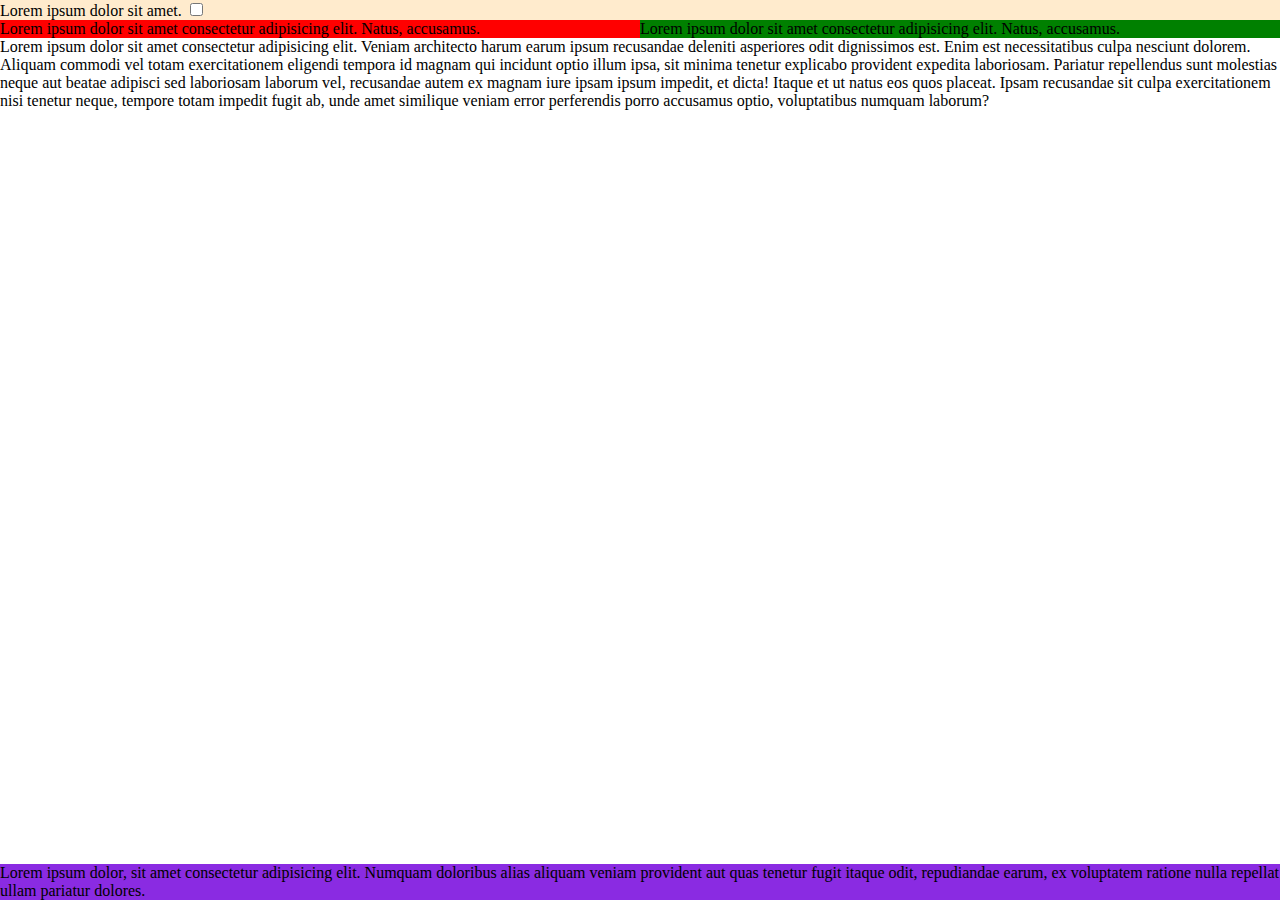
<file: layoting-html/index.html>
<!DOCTYPE html>
<html lang="en">

<head>
    <meta charset="UTF-8">
    <meta name="viewport" content="width=device-width, initial-scale=1.0">
    <title>Document</title>
    <style>
        body {
            margin: 0;
            padding: 0;
            box-sizing: border-box;
        }

        header {
            background-color: blanchedalmond;
        }

        main::after {
            display: table;
        }

        main>div {
            width: 50%;
            float: left;
            background: green;
        }

        main>div:nth-child(1) {
            background: red;

        }

        footer {
            background-color: blueviolet;
            position: absolute;
            bottom: 0;
        }

        @media screen and (max-width: 576px) {
            main>div {
                width: 100%;
            }
        }
    </style>
</head>

<body>
    <header>
        Lorem ipsum dolor sit amet.

        <input type="checkbox" onclick="darkMode()">
    </header>
    <main>
        <div>
            Lorem ipsum dolor sit amet consectetur adipisicing elit. Natus, accusamus.
        </div>
        <div>
            Lorem ipsum dolor sit amet consectetur adipisicing elit. Natus, accusamus.
        </div>
    </main>
    <div>
        <p>Lorem ipsum dolor sit amet consectetur adipisicing elit. Veniam architecto harum earum ipsum recusandae
            deleniti
            asperiores odit dignissimos est. Enim est necessitatibus culpa nesciunt dolorem. Aliquam commodi vel totam
            exercitationem eligendi tempora id magnam qui incidunt optio illum ipsa, sit minima tenetur explicabo
            provident
            expedita laboriosam. Pariatur repellendus sunt molestias neque aut beatae adipisci sed laboriosam laborum
            vel,
            recusandae autem ex magnam iure ipsam ipsum impedit, et dicta! Itaque et ut natus eos quos placeat. Ipsam
            recusandae sit culpa exercitationem nisi tenetur neque, tempore totam impedit fugit ab, unde amet similique
            veniam error perferendis porro accusamus optio, voluptatibus numquam laborum?</p>
    </div>
    <footer>
        Lorem ipsum dolor, sit amet consectetur adipisicing elit. Numquam doloribus alias aliquam veniam provident aut
        quas tenetur fugit itaque odit, repudiandae earum, ex voluptatem ratione nulla repellat ullam pariatur dolores.
    </footer>

    <script>
        function darkMode() {
            document.querySelector("body").style.background = "#111";
            document.querySelector("p").style.color = "white";
        }
    </script>
</body>

</html>
</file>
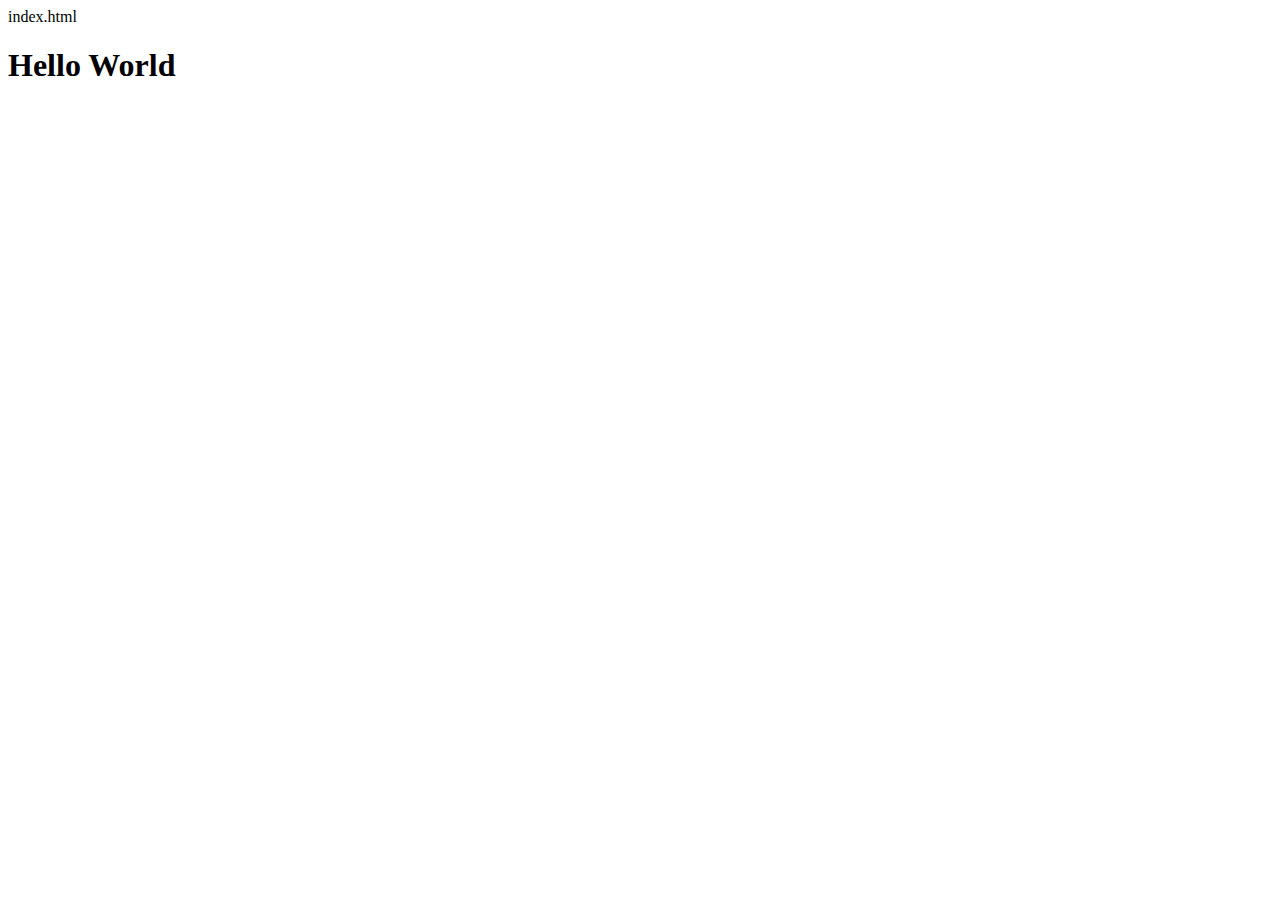
<file: Latihan JAVASCRIPT.html>
index.html
<!DOCTYPE html>
<html lang="en">
<head>
    <meta charset="UTF-8">
    <meta http-equiv="X-UA-Compatible" content="IE=edge">
    <meta name="viewport" content="width= , initial-scale=1.0">
    <title>Document</title>
</head>
<body>
    <h1>Hello World</h1>
</body>
</html>
</file>
